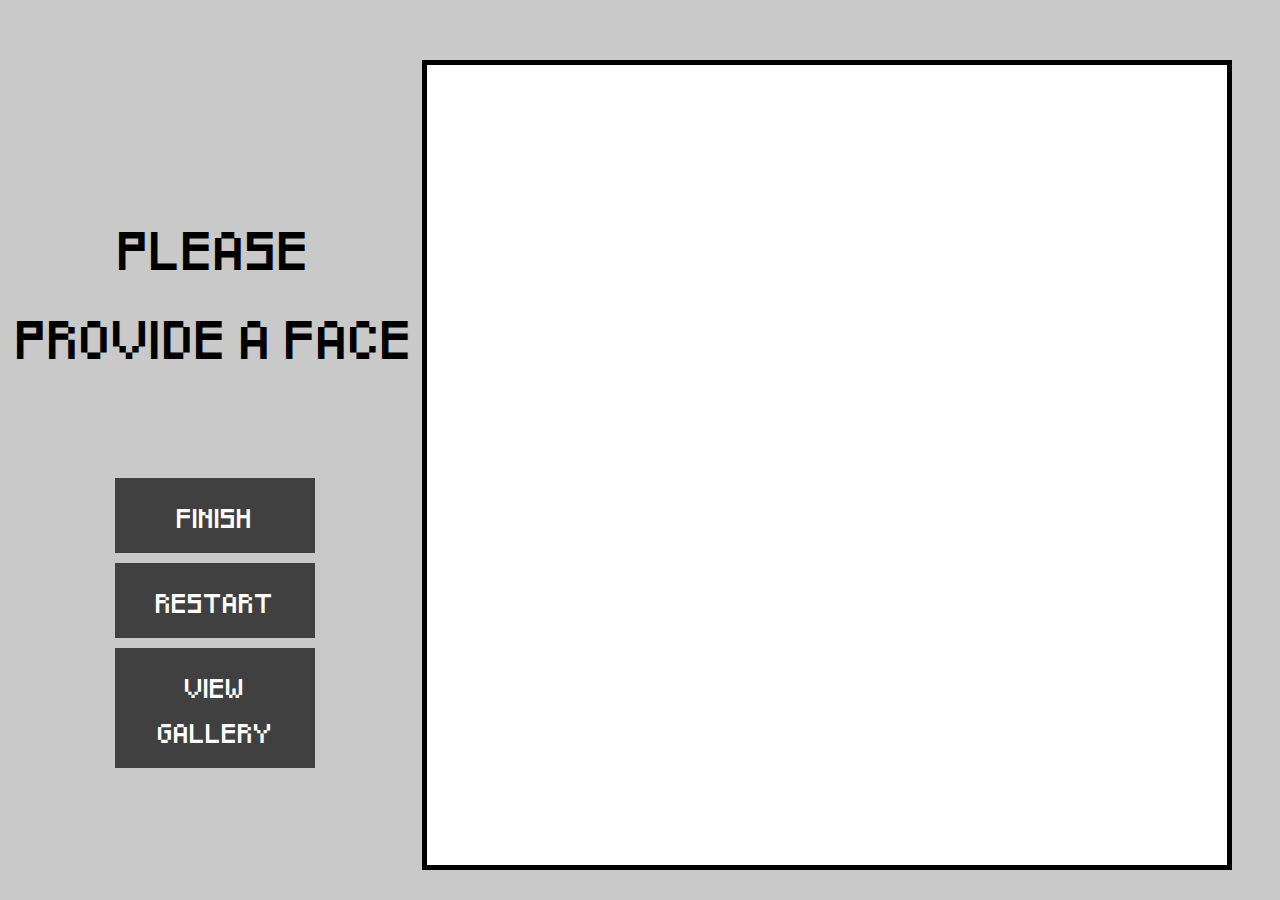
<file: index.html>
<!DOCTYPE html>
<html>
	<head>
		<title>SYNTHESIS</title>
		<link rel="icon" href="images/favicon.ico" />
		<link rel="stylesheet" href="styles.css" />
		<style>body { background-color: #C9C9C9; } </style>
	</head>
	<body>
		<div id="d1">
			<canvas style="border:  5px solid black; float: right; margin-top: -140px; margin-right:40px;" id="canvas" width="800" height="800"></canvas>
			<div id="d2">
			<p style="font-size: 32px; font-family: Pixel; color: black; text-align: center; margin-top: 200px;">PLEASE PROVIDE A FACE</p>
			<button class="button" onclick="finish()" style="margin-top: 100px;">FINISH</button>
			<button class="button" onclick="start()" style="margin-top: 10px;">RESTART</button>
			<button class="button" onclick="location.href='gallery.html'" style="margin-top: 10px;">VIEW GALLERY</button>
			</div>
		</div>
		
		<!-- The Modal -->
		<div id="myModal" class="modal">

		  <!-- Modal content -->
		  <div class="modal-content">
			<div class="modal-header">
			  <span class="close" onclick="closeModal()">&times;</span>
			  <h2>WELL DONE.</h2>
			</div>
			<div style="text-align: center;" class="modal-body">
			  <img style="border: 5px solid black;" src="images/finish.png"></img>
			</div>
			<div class="modal-footer">
			  <h3 style="color:white;">PUBLISH TO GALLERY?</h3>
			  <button class="modalButton" onclick="location.href='gallery.html'">YES</button>
			  <button class="modalButton" onclick="closeModal()">NO</h3>
			</div>
		  </div>
		</div>
		<script>
			var modal = document.getElementById('myModal');
			var span = document.getElementsByClassName("close")[0];

			function showPopup() {
				modal.style.display = "block";
			}
			
			function closeModal() {
				modal.style.display = "none";
			}
			
			span.onclick = closeModal;
			
			window.onclick = function(event) {
				if (event.target == modal) {
					modal.style.display = "none";
				}
			}
		</script>
		<script src="canvas.js"></script>
	</body>
</html>
</file>
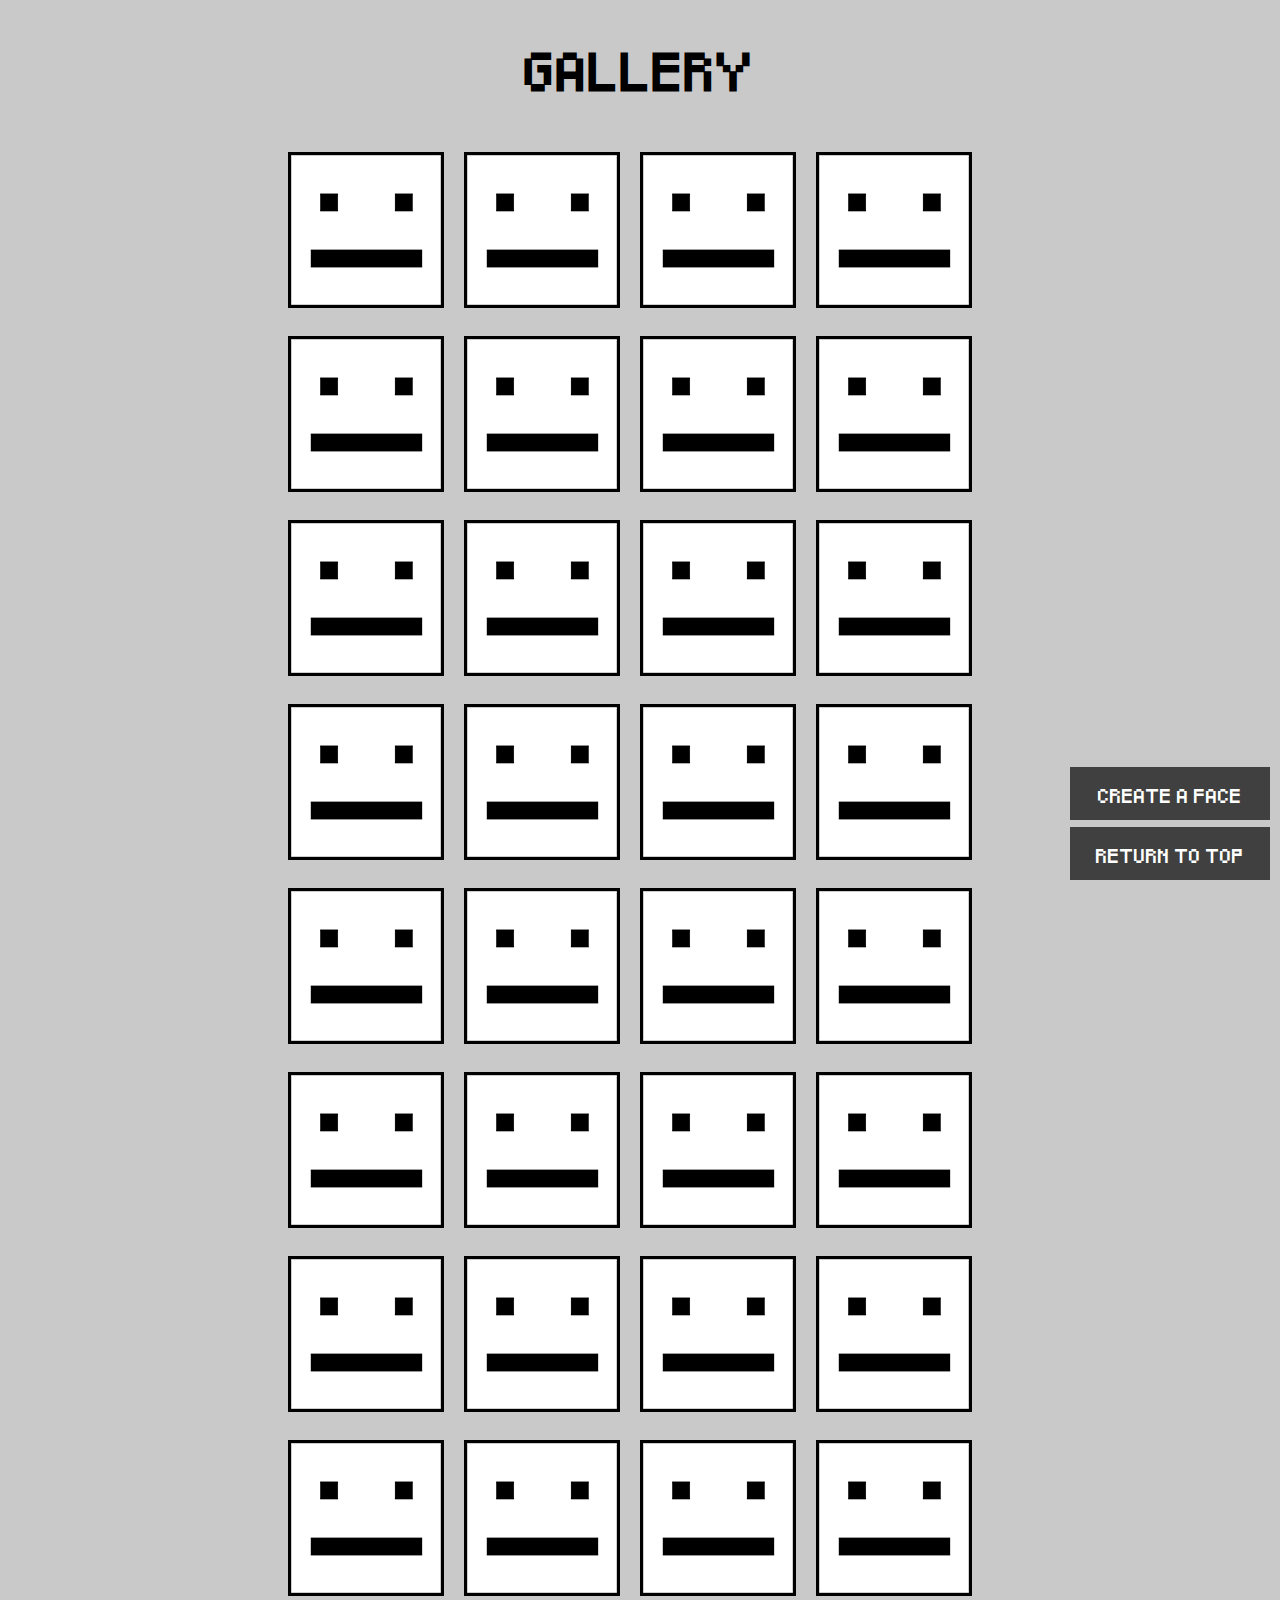
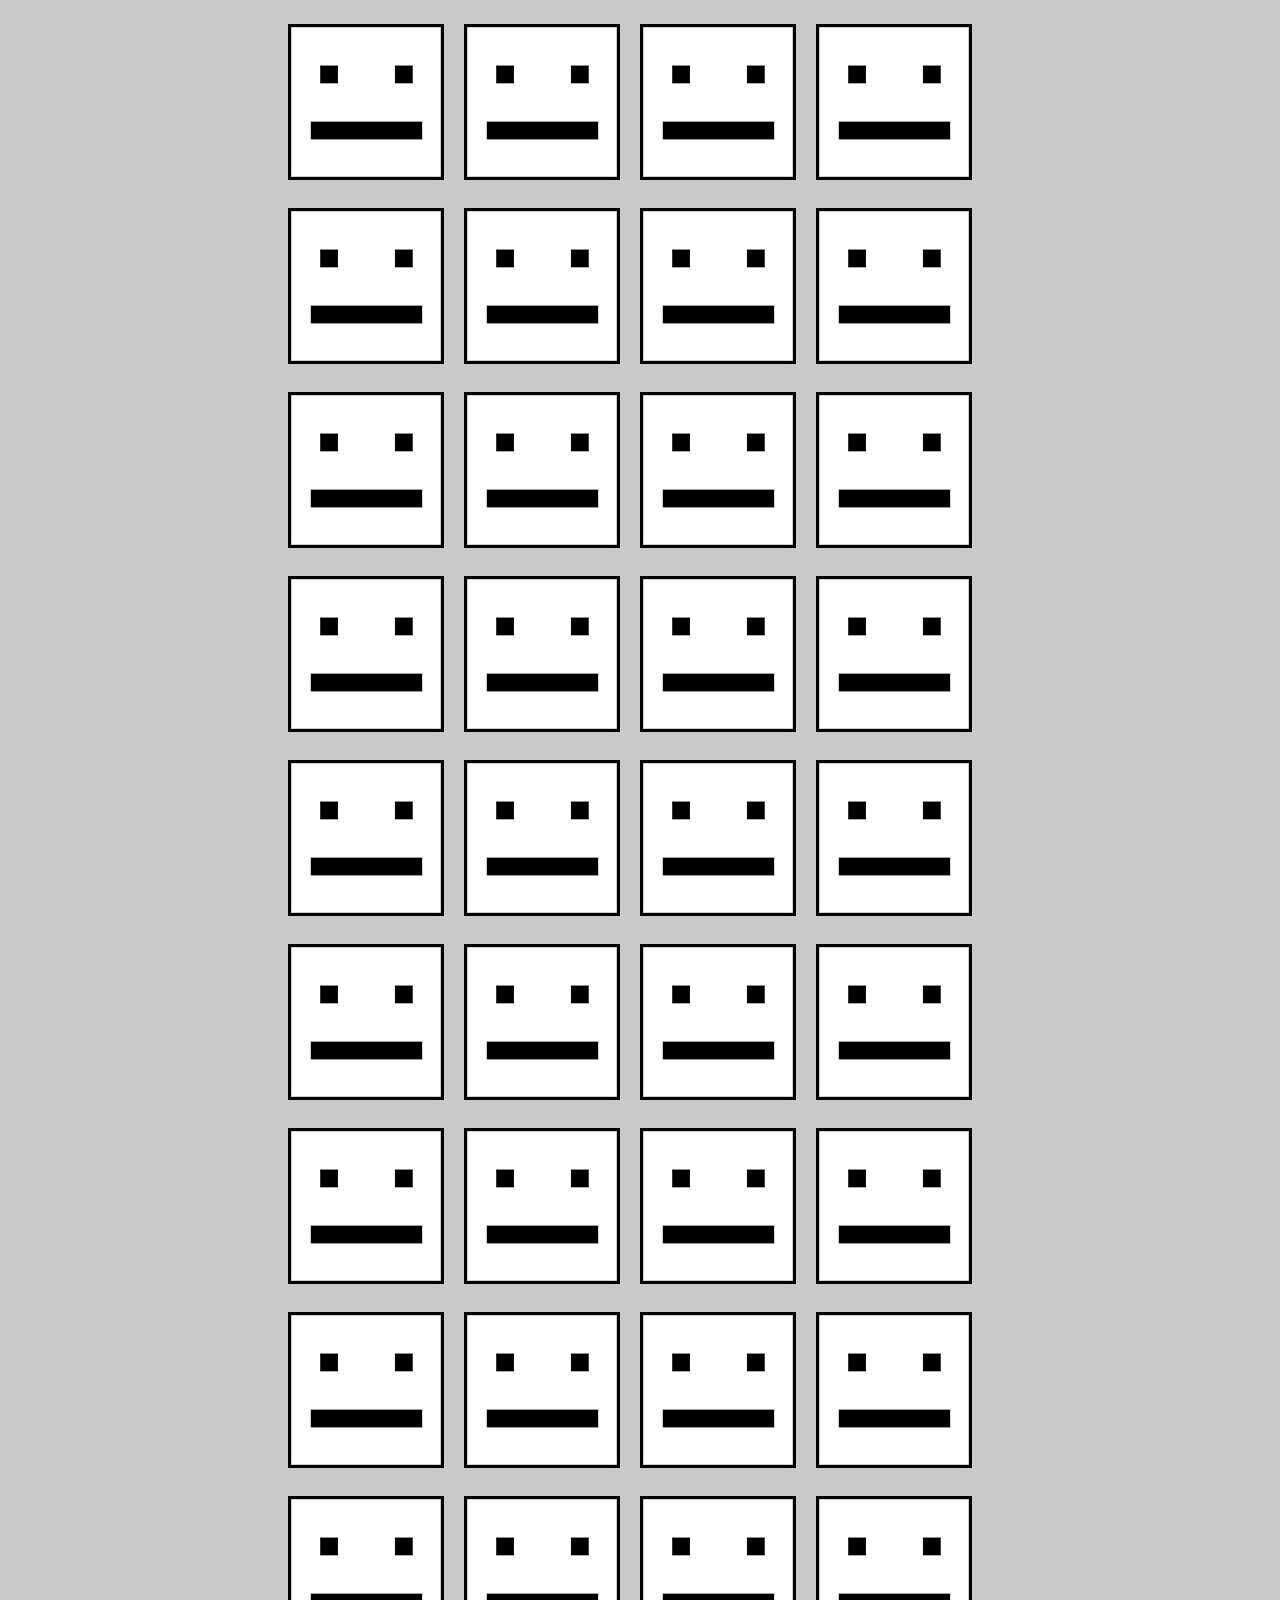
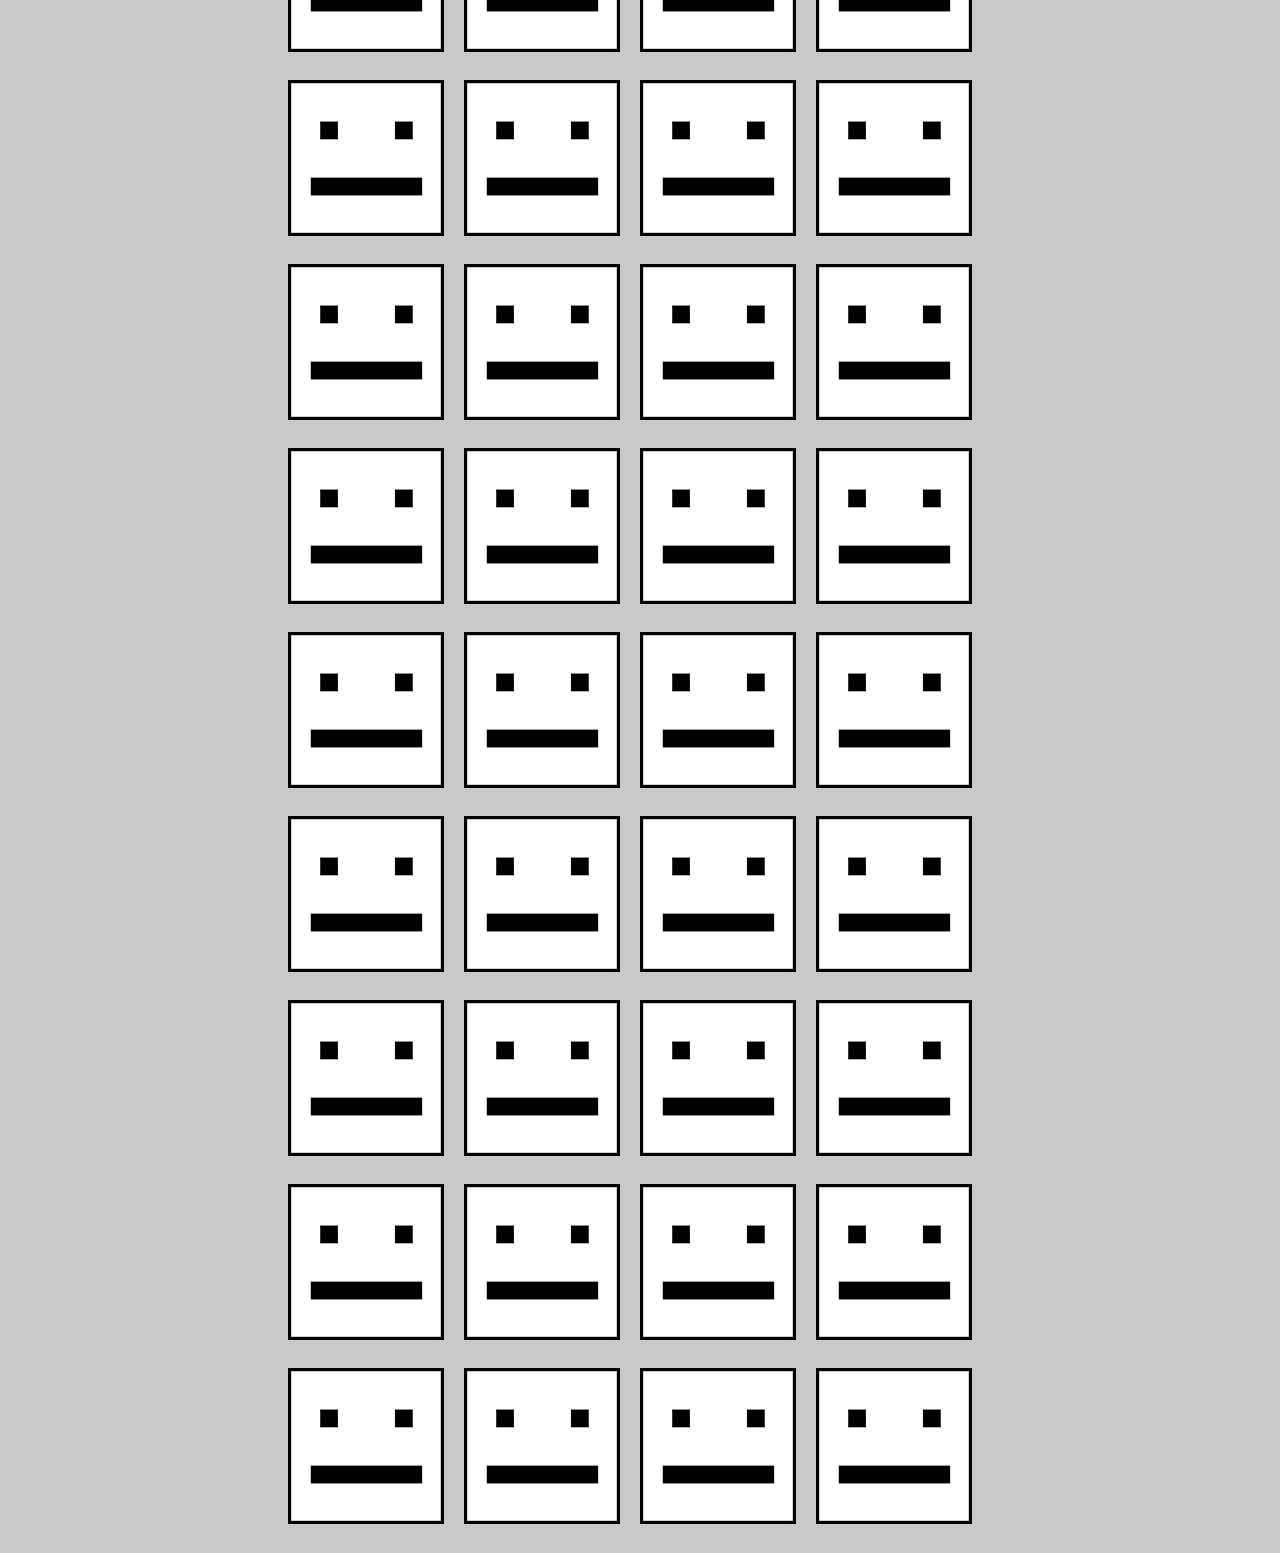
<file: gallery.html>
<!DOCTYPE html>
<html>
	<head>
		<title>GALLERY</title>
		<link rel="icon" href="images/favicon.ico" />
		<link rel="stylesheet" href="styles.css">
		<style>body { background-color: #C9C9C9; } </style>
	</head>
	<body>
		<h1 style="font-size: 32px; font-family: Pixel; color: black; text-align: center;">GALLERY<h1>
		<button class="galleryButtons" onclick="toppity()" style="bottom: 20px;">RETURN TO TOP</button>
		<button class="galleryButtons" onclick="location.href='index.html'" style="bottom: 80px;">CREATE A FACE</button>
		<div id="d1" style="text-align: center; width: 60%; margin: auto"></div>
		<script src="imageGen.js"></script>
		
		<div id="myModal" class="modal">
		  <!-- Modal content -->
		  <div class="modal-content">
			<div style="text-align: center; background-color: black;" class="modal-body">
			  <img style="border: 5px solid black; max-width:100%; max-height:100%;" src="images/preview.png"></img>
			</div>
			<div class="modal-footer">
			  <a href="images/sample.png" download="face.png">
				<button class="galleryModalButton" style="max-width:100%; max-height:100%">DOWNLOAD.</button>
				</a>
			</div>
		  </div>
		</div>
		<script>
			var modal = document.getElementById('myModal');

			function showPopup() {
				modal.style.display = "block";
			}
			
			function closeModal() {
				modal.style.display = "none";
			}
				
			window.onclick = function(event) {
				if (event.target == modal) {
					modal.style.display = "none";
				}
			}
		</script>
	</body>
</html>
</file>
<file: styles.css>
@font-face { font-family: Pixel; src: url('fonts/Pixeled.ttf'); }

			.galleryButtons {
				background-color: #404040;
				width: 200px;
				display:block;
				border: none;
				color: white;
				padding: 10px 10px;
				text-align: center;
				font-size: 12px;
				font-family: Pixel;
				position: fixed;
				right: 10px;
			}
			
			.button {
				background-color: #404040;
				width: 200px;
				display:block;
				border: none;
				color: white;
				padding: 15px 32px;
				text-align: center;
				font-size: 16px;
				font-family: Pixel;
				margin: auto;
			}
			
			.button:hover,
			.galleryButtons:hover {
				background-color: #202020;
				cursor: pointer;
			}
			
			.modalButton {
				display: inline-block;
				background-color: #000000;
				border: none;
				color: white;
				padding: 15px 32px;
				text-align: center;
				font-size: 16px;
				font-family: Pixel;
				margin: 4px 2px;
			}
			
			.galleryModalButton {
				display: inline-block;
				background-color: #000000;
				border: none;
				color: white;
				padding: 5px 5px;
				text-align: center;
				font-size: 36px;
				font-family: Pixel;
				margin: 4px 2px;
			}
			
			.modalButton:hover,
			.galleryModalButton:hover {
				color: #ff0000;
				text-decoration: none;
				cursor: pointer;
			}
			
			/* The Modal (background) */
			.modal {
				display: none; /* Hidden by default */
				position: fixed; /* Stay in place */
				z-index: 1; /* Sit on top */
				padding-top: 100px; /* Location of the box */
				left: 0;
				top: 0;
				width: 100%; /* Full width */
				height: 100%; /* Full height */
				overflow: auto; /* Enable scroll if needed */
				background-color: rgb(0,0,0); /* Fallback color */
				background-color: rgba(0,0,0,0.4); /* Black w/ opacity */
			}

			/* Modal Content */
			.modal-content {
				font-family: Pixel;
				position: relative;
				background-color: #fefefe;
				margin: auto;
				padding: 0;
				border: 1px solid #888;
				width: 35%;
				box-shadow: 0 4px 8px 0 rgba(0,0,0,0.2),0 6px 20px 0 rgba(0,0,0,0.19);
				-webkit-animation-name: animatetop;
				-webkit-animation-duration: 0.4s;
				animation-name: animatetop;
				animation-duration: 0.4s
			}

			/* Add Animation */
			@-webkit-keyframes animatetop {
				from {top:-300px; opacity:0} 
				to {top:0; opacity:1}
			}

			@keyframes animatetop {
				from {opacity:0}
				to {opacity:1}
			}

			/* The Close Button */
			.close {
				color: white;
				float: right;
				font-size: 28px;
				font-weight: bold;
			}

			.close:hover,
			.close:focus {
				color: #ff0000;
				text-decoration: none;
				cursor: pointer;
			}

			.modal-header {
				padding: 2px 16px;
				background-color: #000000;
				color: white;
			}

			.modal-body {padding: 20px 16px;}

			.modal-footer {
				padding: 2px 16px;
				text-align: center;
				background-color: #000000;
				color: white;
			}
</file>
